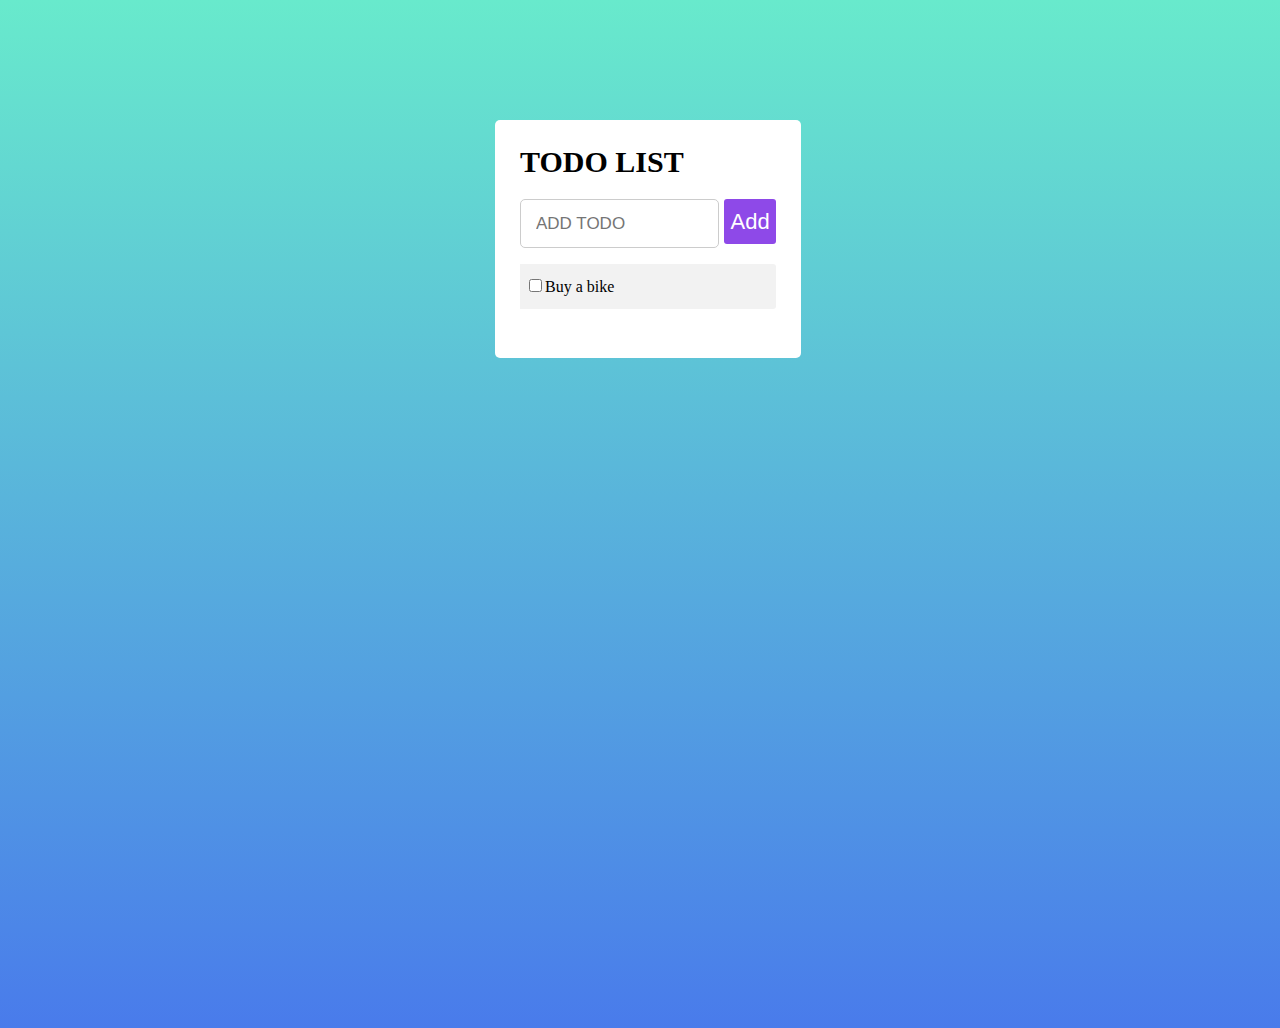
<file: index.html>
<!DOCTYPE html>
<html lang="en">
    <head>
        <title>My Todo List</title>
        <link rel="stylesheet"  href=".\todocss.css">
    </head>
    <body>
        <div class="wrapper">
            <header>TODO LIST</header>
            <form class="todo-form">
                <input type="text" placeholder="ADD TODO" class="todo-input">
                <button type="submit" class="add-button">Add</button>
            </form>
            <ul class="todo-items">
                <li class="item" data-key="1594003133179"><input type="checkbox" class="checkbox">Buy a bike <button class="delete-button">X</button></li>
        </div>
        <script type="text/javascript" src=".\todojs.js"></script> 
    </body>
</html>
</file>
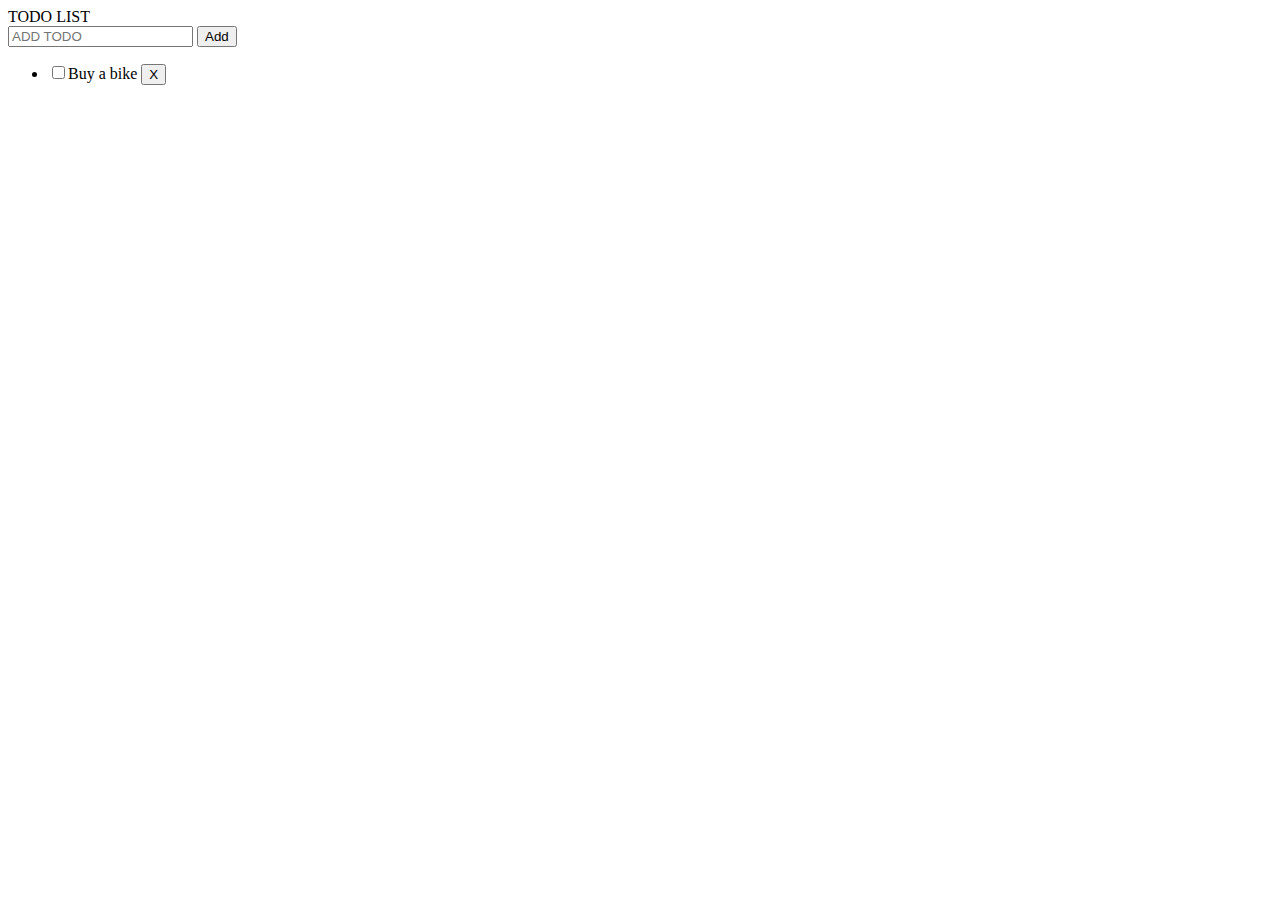
<file: todohtml.html>
<!DOCTYPE html>
<html lang="en">
    <head>
        <title>My Todo List</title>
        <link rel="stylesheet"  href="C:\Users\ADMIN\Documents\Todo List\todocss.css">
    </head>
    <body>
        <div class="wrapper">
            <header>TODO LIST</header>
            <form class="todo-form">
                <input type="text" placeholder="ADD TODO" class="todo-input">
                <button type="submit" class="add-button">Add</button>
            </form>
            <ul class="todo-items">
                <li class="item" data-key="1594003133179"><input type="checkbox" class="checkbox">Buy a bike <button class="delete-button">X</button></li>
        </div>
        <script type="text/javascript" src="C:\Users\ADMIN\Documents\Todo List\todojs.js"></script> 
    </body>
</html>
</file>
